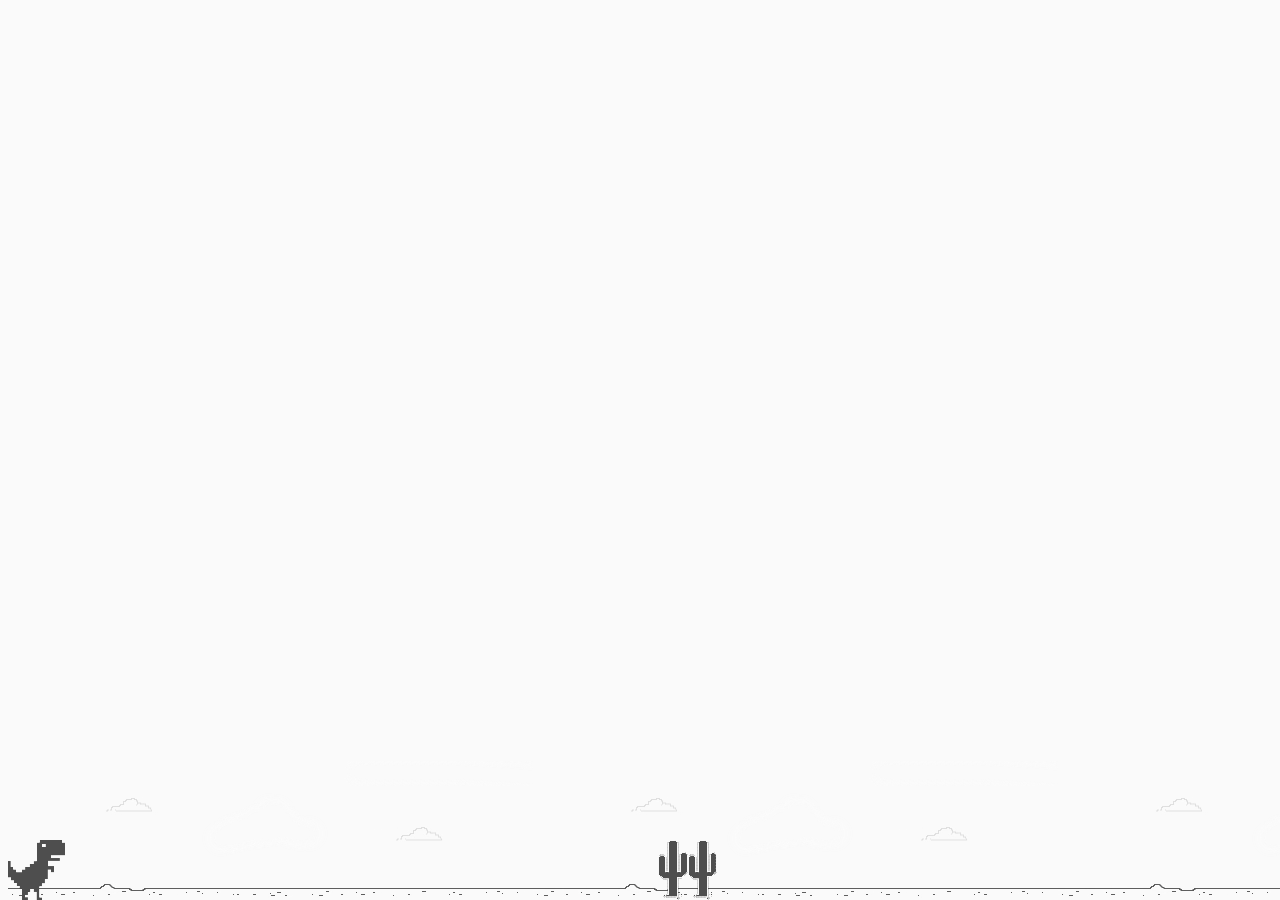
<file: dino_game/index.html>
<!DOCTYPE html>
<html lang="en">

<head>
    <meta charset="UTF-8">
    <meta name="viewport" content="width=device-width, initial-scale=1.0">
    <title>Dio Dino Game</title>
    <link rel="stylesheet" href="style.css">
    <script src="script.js" charset="UTF-8" defer></script>
</head>

<body>
    <div class="background">
        <div class="dino"></div>
    </div>

</body>
</html>
</file>
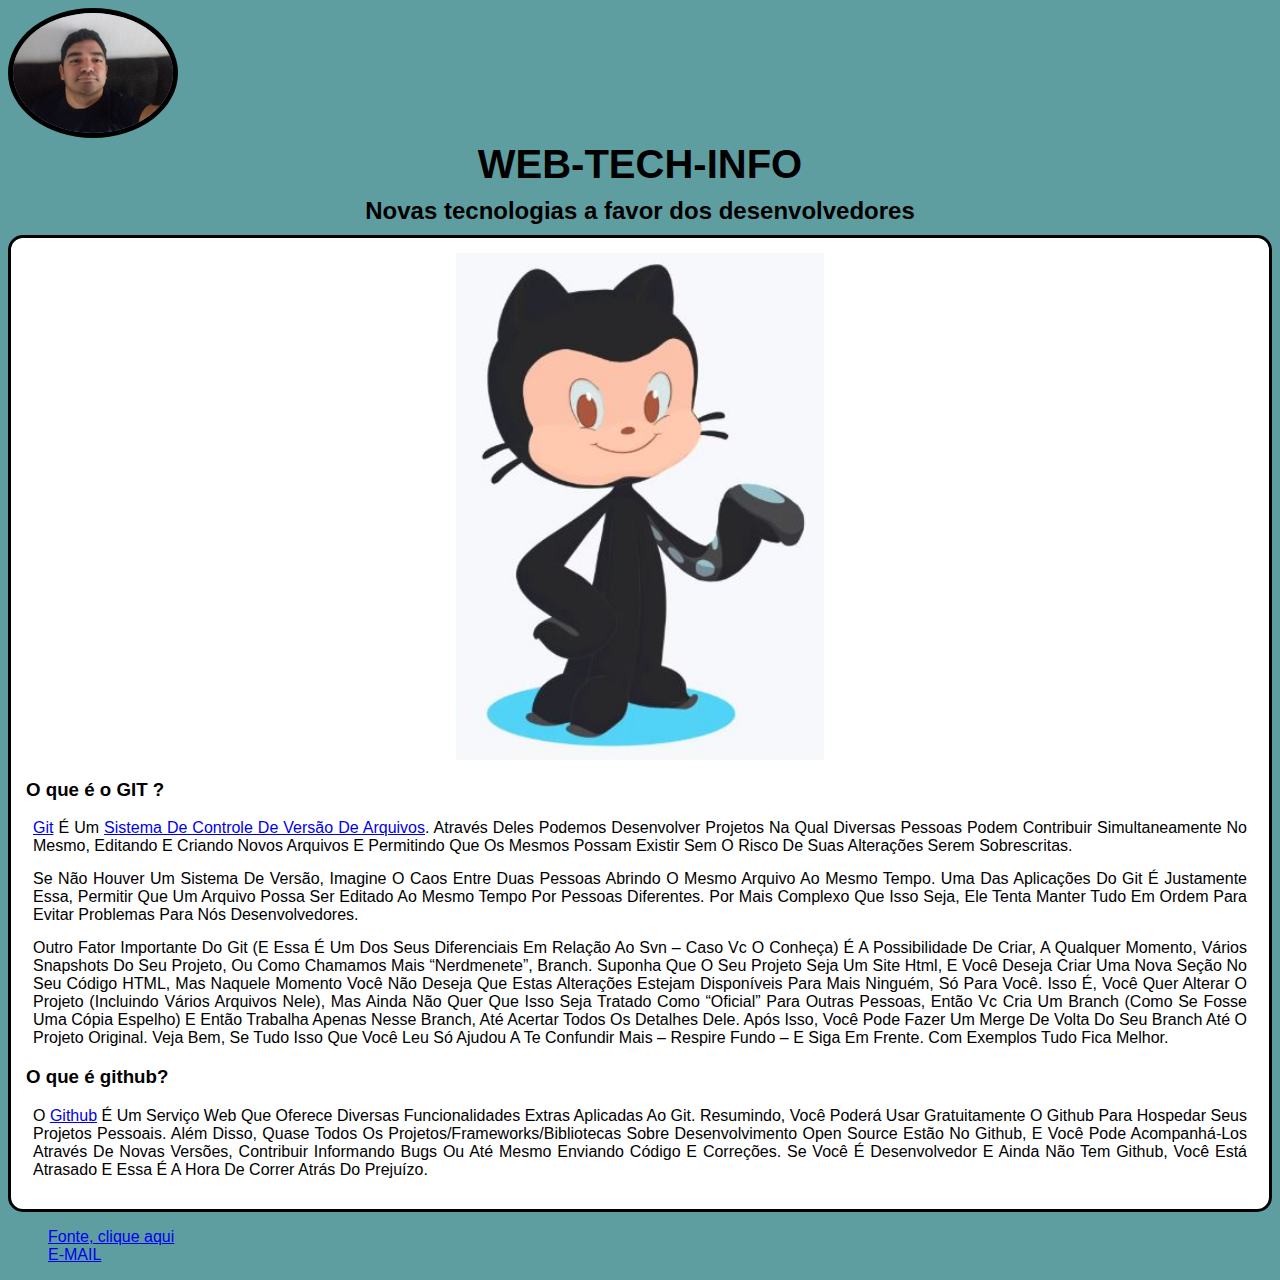
<file: Html5_Css3/html.2/index.html>
<!DOCTYPE html>
<html lang="en">
<head>
    <meta charset="UTF-8">
    <meta name="viewport" content="width=device-width, initial-scale=1.0">
    <link rel="stylesheet" href="novoestilo.css">
    <title>Artigo</title>
</head>
<body>
    <header>
        <img src="foto 1_Easy-Resize.com.jpg" alt="minhafoto" class="foto">
        <h1 id="titulo">web-tech-info</h1>
    </header>

    <section>

        <header>
            <h2 class="subtitulo">Novas tecnologias a favor dos desenvolvedores</h2>
        </header>
    
        <article class="posts">

            <header>
                <img src="octacat.JPG" alt="octacat" class="post_img">
                <h3 class="post1">O que é o GIT ?</h3>
            </header>
            
            <p class="artigo">
                <a href="https://git-scm.com/" target="_blank">Git</a> é um <a href="https://www.devmedia.com.br/sistemas-de-controle-de-versao/24574" target="_blank">sistema de controle de versão de arquivos</a>. Através deles podemos desenvolver projetos na qual diversas pessoas podem contribuir simultaneamente no mesmo, editando e criando novos arquivos e permitindo que os mesmos possam existir sem o risco de suas alterações serem sobrescritas.
            </p>
            <p class="artigo">
                Se não houver um sistema de versão, imagine o caos entre duas pessoas abrindo o mesmo arquivo ao mesmo tempo. Uma das aplicações do git é justamente essa, permitir que um arquivo possa ser editado ao mesmo tempo por pessoas diferentes. Por mais complexo que isso seja, ele tenta manter tudo em ordem para evitar problemas para nós desenvolvedores.
            </p>
            <p class="artigo">
                Outro fator importante do git (e essa é um dos seus diferenciais em relação ao svn – caso vc o conheça) é a possibilidade de criar, a qualquer momento, vários snapshots do seu projeto, ou como chamamos mais “nerdmenete”, branch. Suponha que o seu projeto seja um site html, e você deseja criar uma nova seção no seu código HTML, mas naquele momento você não deseja que estas alterações estejam disponíveis para mais ninguém, só para você. Isso é, você quer alterar o projeto (incluindo vários arquivos nele), mas ainda não quer que isso seja tratado como “oficial” para outras pessoas, então vc cria um branch (como se fosse uma cópia espelho) e então trabalha apenas nesse branch, até acertar todos os detalhes dele. Após isso, você pode fazer um merge de volta do seu branch até o projeto original. Veja bem, se tudo isso que você leu só ajudou a te confundir mais – respire fundo – e siga em frente. Com exemplos tudo fica melhor.
            </p>

            <h3 class="post2">O que é github?</h3>

            <p class="artigo">
                O <a href="https://github.com/" target="_blank">Github</a> é um serviço web que oferece diversas funcionalidades extras aplicadas ao git. Resumindo, você poderá usar gratuitamente o github para hospedar seus projetos pessoais. Além disso, quase todos os projetos/frameworks/bibliotecas sobre desenvolvimento open source estão no github, e você pode acompanhá-los através de novas versões, contribuir informando bugs ou até mesmo enviando código e correções. Se você é desenvolvedor e ainda não tem github, você está atrasado e essa é a hora de correr atrás do prejuízo.
            </p>

        </article>
    </section>

    <footer>
        <ul class="info">
            <li>
                <a href="https://tableless.com.br/tudo-que-voce-queria-saber-sobre-git-e-github-mas-tinha-vergonha-de-perguntar/">Fonte, clique aqui</a>
            </li>
            
            <li>
                <a href="mailto:janderson.silva02@gmail.com">E-MAIL</a>
            </li>
        </ul>
    </footer>
    
</body>
</html>
</file>
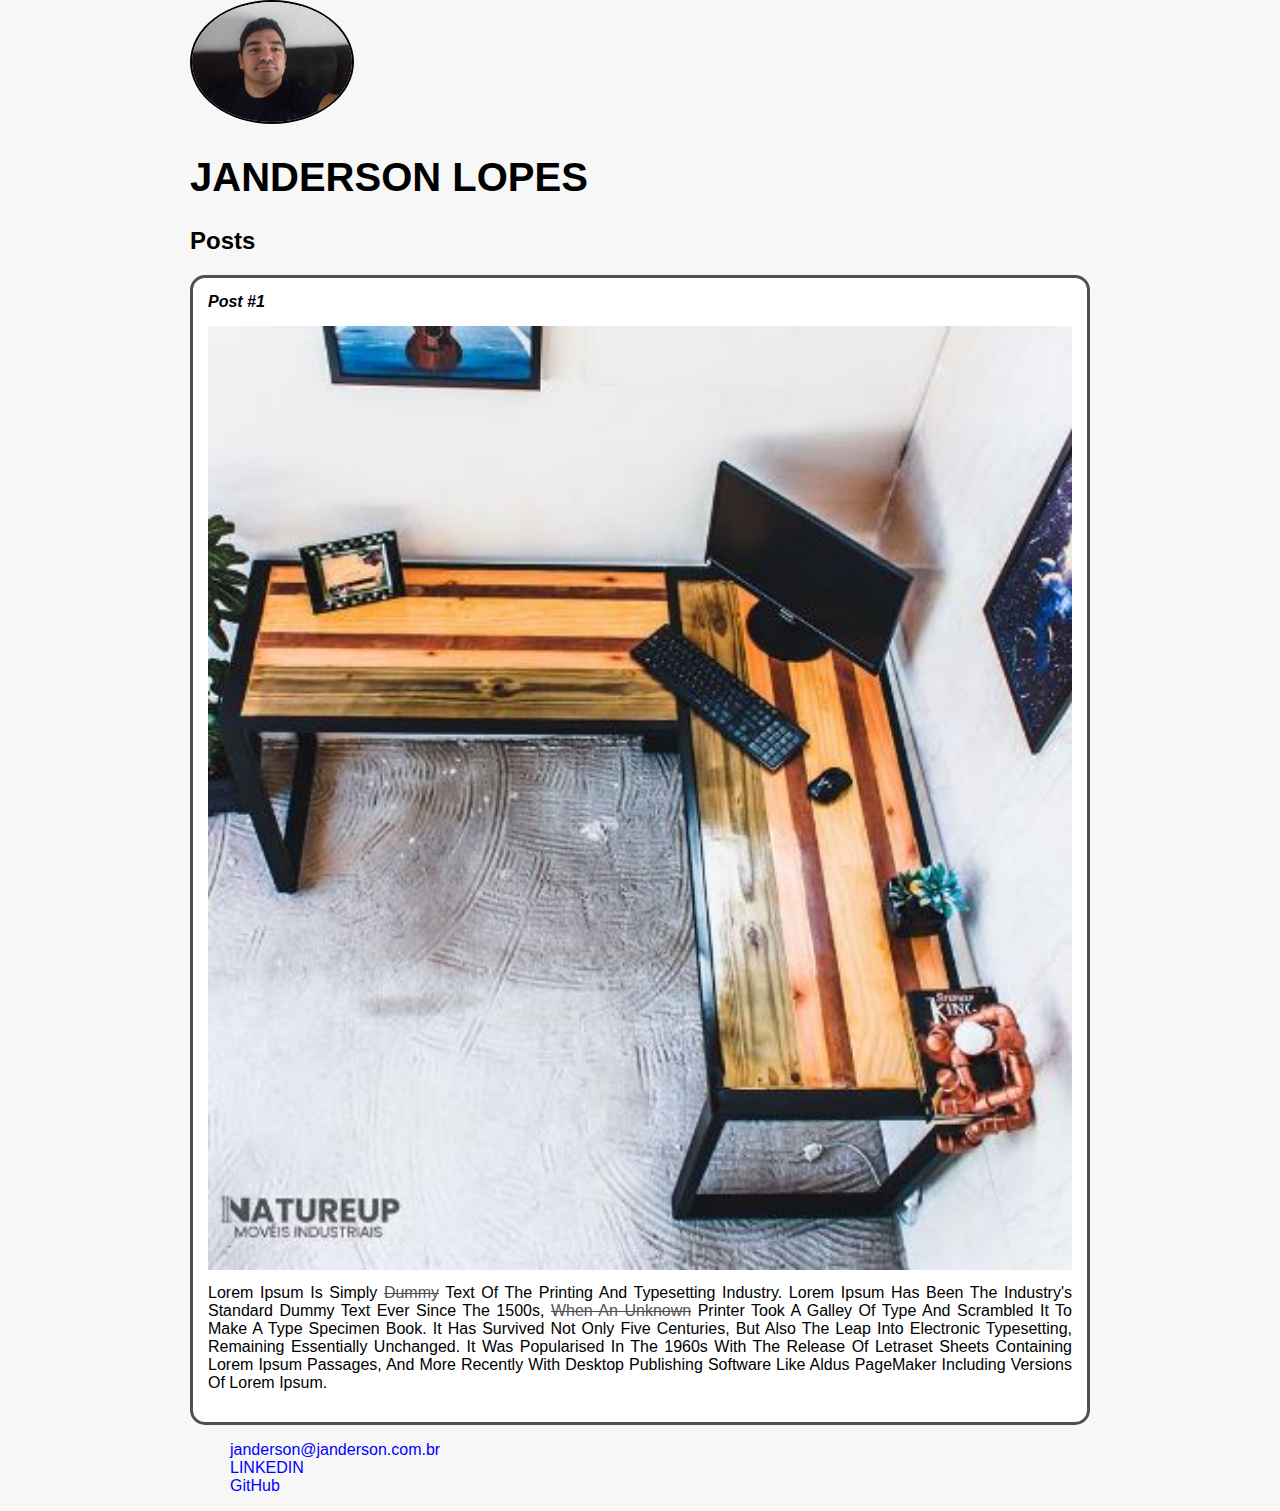
<file: Html5_Css3/html/index.html>
<!DOCTYPE html>
<html lang="en">
<head>
    <meta charset="UTF-8">
    <meta name="viewport" content="width=device-width, initial-scale=1.0">
    <link rel="stylesheet" href="style.css">
    <title>Janderson Lopes</title>
</head>
<body>

    <header>
    
        <img src="foto 1_Easy-Resize.com.jpg" alt="minha foto" class="foto">
        <h1 id="title">Janderson Lopes</h1>
        
    </header>
    
    <section>

        <header>
            <h2 class="subtitle">Posts</h2>
        </header>

        <article class="post">

            <header>
                <h3 class="post_title">Post #1</h3>
                <img src="Capturar3.JPG" alt="teste" class="post_img">
            </header>
            
            <p class="post_content">
                Lorem Ipsum is simply <a href="https://github.com/jndrsn" target="_blank">dummy</a> text of the printing and typesetting industry. Lorem Ipsum has been the industry's standard dummy text ever since the 1500s, <a href="mailto:jndrsn.lps03@gmail.com">when an unknown</a> printer took a galley of type and scrambled it to make a type specimen book. It has survived not only five centuries, but also the leap into electronic typesetting, remaining essentially unchanged. It was popularised in the 1960s with the release of Letraset sheets containing Lorem Ipsum passages, and more recently with desktop publishing software like Aldus PageMaker including versions of Lorem Ipsum.
            </p>
            
        </article>
    </section>
    <footer>
        <ul class="contacts_list">
            <li>
                <a href="mailto:janderson@janderson.com.br">janderson@janderson.com.br</a>
            </li>
            <li>
                <a href="https://www.linkedin.com/in/jandersonlopes02/" target="_blank">LINKEDIN</a>
            </li>
            <li>
                <a href="https://github.com/jndrsn" target="_blank">GitHub</a>
            </li>
       </ul>
    </footer>
</body>
</html>
</file>
<file: dino_game/style.css>
body{
    background: #fafafa;
}


.dino{
    width: 60px;
    height: 60px;
    background-image: url(dino.png);
    position: absolute;
    bottom: 0;
}

.cactus{
    width: 60px;
    height: 60px;
    position: absolute;
    bottom: 0;
    background-image: url(cactus.png);
}

.gamer-over{
    text-align: center;
    color: #666666;
    margin-top: 350px;
    font-family: Arial, Helvetica, sans-serif;
}

@keyframes slideright{
    from{
        background-position: 70000%;
    }
    to{
        background-position: 0;
    }
}

.background{
    position: absolute;
    bottom: 0;
    background-image: url(background.png);
    background-repeat: repeat-x;
    animation: slideright 600s infinite linear;
    width: 100%;
    height: 200px;
}
</file>
<file: Html5_Css3/html.2/novoestilo.css>
body{
background-color: cadetblue;
font-family: Verdana, Geneva, Tahoma, sans-serif;
}

.foto{
    border: 5px solid black;
    border-radius: 50%;
}

#titulo, .subtitulo, .post1, .post2{
    color: black;
}

#titulo{
    margin: auto;
    font-size: 40px;
    text-transform: uppercase;
    text-align: center;
}

.subtitulo{
    margin: auto;
    text-align: center;
    padding: 10px;
}

a:hover {
    color: blue;
    text-decoration: none;
}

.posts{
    background-color: white;
    padding: 15px;
    border: 3px solid black;
    border-radius: 15px;

}

.artigo{
    margin: 7px;
    margin-bottom: 15px;
    text-transform: capitalize;
    text-align: justify;
}

.post_img{
    margin-bottom: 10px;
    width: 30%;
    display: block;
    margin-left: auto;
    margin-right: auto;
}

.info{
    list-style-type: none;
    
    padding-left: 15px 15px;
}
</file>
<file: Html5_Css3/html/style.css>
body{
    background: #f7f7f7;
    font-family: Verdana, Geneva, Tahoma, sans-serif;
    max-width: 900px;
    margin: auto;
}

.foto{
    border: 2px solid black;
    border-radius: 50%;
}

#title, .subtitle, .post_title{
    color: black;
}

#title{
    font-size: 40px;
    text-transform: uppercase;
}

a{
    text-decoration: line-through;
    color: #505055;
}

.post_title{
    font-size: 16px;
    font-style: italic;
    margin: 0;
    margin-bottom: 15px;    
}

.post{
    background: #fff;
    padding: 15px;
    border: 3px solid #505050;
    margin-bottom: 15px;
    border-radius: 15px;
}

.post_content{
    margin: 0;
    margin-bottom: 15px;
    text-transform: capitalize;
    text-align: justify;
}

.post_img{
    margin-bottom: 10px;
    width: 100%;
}

.contacts_list{
    list-style-type: none;
    padding-left: 15px  15px;
}

.contacts_list li a{ 
    color: blue;
    text-decoration: none;
}
</file>
